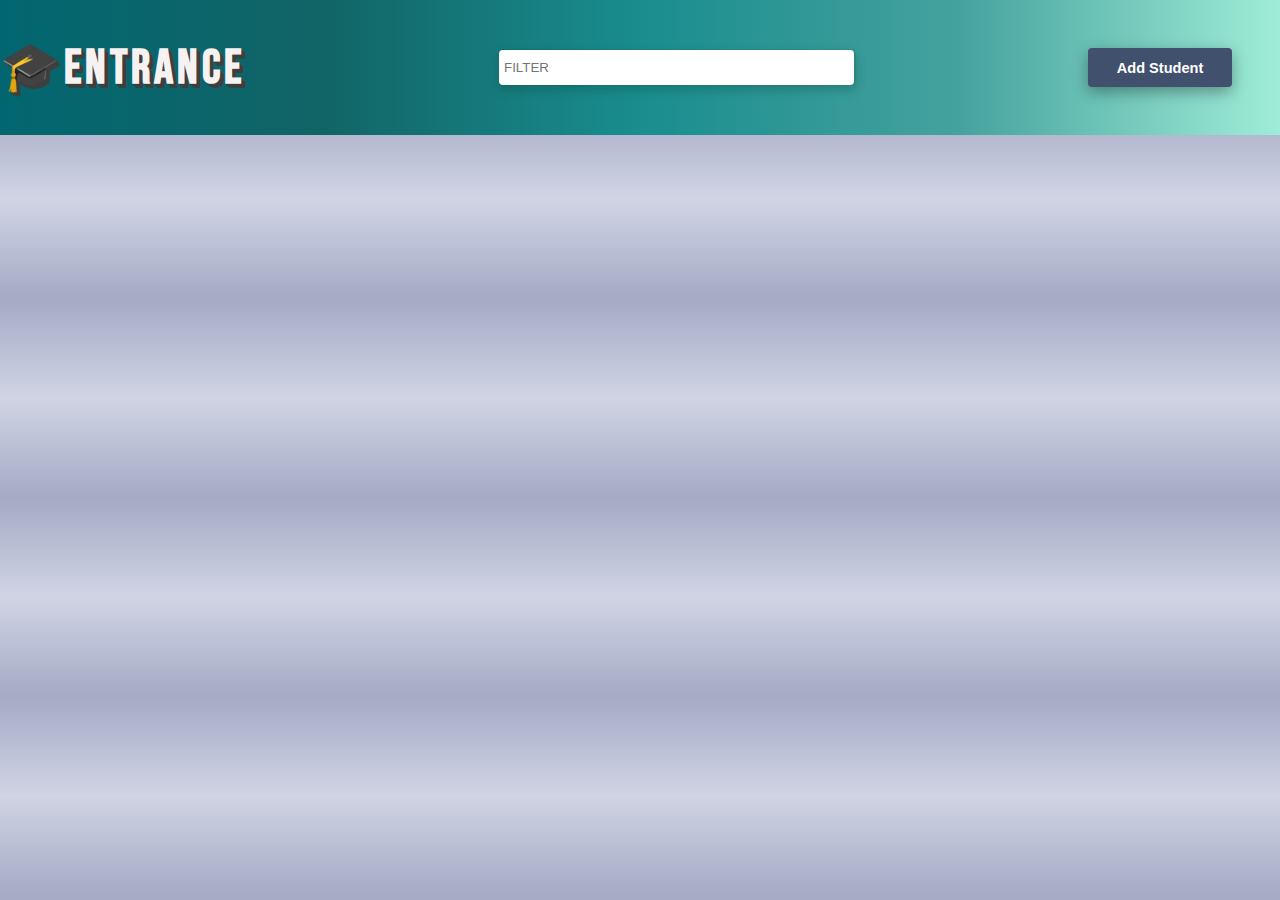
<file: clientside/index.html>
<!DOCTYPE html>
<html lang="en">
<head>
    <meta charset="UTF-8">
    <meta name="viewport" content="width=device-width, initial-scale=1.0">
    <title>Student Details</title>
    <style>
        @import url('https://fonts.googleapis.com/css2?family=Abril+Fatface&family=Bebas+Neue&family=Squada+One&family=Ultra&display=swap');
        *{
            margin: 0;
            padding: 0;
        }
        body{
            background: linear-gradient(180deg,#d0d4e4,#a5aac5,#d0d4e4);
        }
        .navbar{
            width: 100%;
            height: 15vh;
            background: linear-gradient(90deg,#026670,#116466,#1a8d8f,#45a29e,#9fedd7);
            display: flex;
            flex-wrap: wrap;
            align-items: center;
            justify-content: space-between;
        }
        .navbar h1{
            text-shadow: 1px 1px 0 #3f3e3e,
                        2px 2px 0 #3f3e3e,
                        3px 3px 0 #3f3e3e,
                        4px 4px 0 #3f3e3e;
            color: #f7f2f2;
            font-size: 3em;
            font-family: "Bebas Neue", sans-serif;
            letter-spacing: 4px;
        }
        .search input{
            height: 35px;
            width: 350px;
        }
        .button1{
            width: 15%;
        }
        .button1 button{
            padding: 6% 15%;
            border-radius: 4px;
            border: none;
            background-color: #40506d;
            color: white;
            font-weight: 600;
            font-size: 0.91em;
            box-shadow: rgba(0, 0, 0, 0.35) 0px 5px 15px;
        }
        .button1 button:hover{
            transform: scale(1.12);
            background-color: #456297;
            transition: 0.3s;
        }
        .container{
            width: 100%;
            margin-top: 5%;
            display: flex;
            flex-wrap: wrap;
            justify-content: center;
            align-items: center;
        }
        .content{
            margin: 1%;
            padding: 2% ;
            height: 55%;
            box-shadow: rgba(0, 0, 0, 0.35) 0px 5px 15px;
            display: flex;
            justify-content: center;
            align-items: center;
            border-radius: 8px;
            background: linear-gradient(180deg,#d1e8e2,#45a29e);
        }
        .content:hover{
            box-shadow: #fae38e83 0px 5px 15px;
            background-color: #f7f2f2;
            transition: 0.3s;
        }

        .content table td,th{
            padding-bottom: 3%;
            font-size: 1em;
        }
        input{
            padding-left: 5px;
            width: 250px;
            height: 28px;
            box-shadow: 1px 4px 8px 2px rgba(9, 66, 48, 0.25), 1px 0px 0px 1px rgba(9, 66, 57, 0.08);
            border: none;
            margin-left: 20px;
            border-radius: 4px;
        }
        table .t2 input{
            width: 80px;
            height: 28px;
            margin-left: 0px;
            text-align: center;
            padding-left: 0;
        }
        table .t2 td{
            padding: 8px;
        }
        input:focus{
            transform: scale(1.1,1.1);
            transition: 0.3s;
        }
        input:focus{
            outline: none;
        }
        #edit,#save,#delete{
            padding: 1.5% 5%;
            border-radius: 4px;
            border: none;
            margin: 5px;
            font-weight: 600;
        }
        #edit{
            border:2px solid #1d4ba7;
        }
        #save{
            border:2px solid #1c7c39;
        }
        #delete{
            border:2px solid #af111c;
        }
        #edit:hover{
            background-color: #1d4ba7;
            color: white;
            transition: 0.3s;
        }
        #save:hover{
            background-color: #1c7c39;
            color: white;
            transition: 0.3s;
        }
        #delete:hover{
            background-color: #af111c;
            color: white;   
            transition: 0.3s;
        }
        .eligibility{
            padding: 6px 0;
            border-radius: 4px;
            width: 70%;
        }
    </style>
</head>
<body>
    <div class="navbar">
        <h1 align="center">🎓ENTRANCE</h1>
        <div class="search">
            <input type="text" name="search" id="search" placeholder="FILTER">
        </div>
        <div class="button1">
            <a href="./pages/add"><button >Add Student</button></a>
        </div>
    </div>
    <div class="container" id="main">
        
        
    </div>
    <script src="./js/index.js"></script>
</body>
</html>
</file>
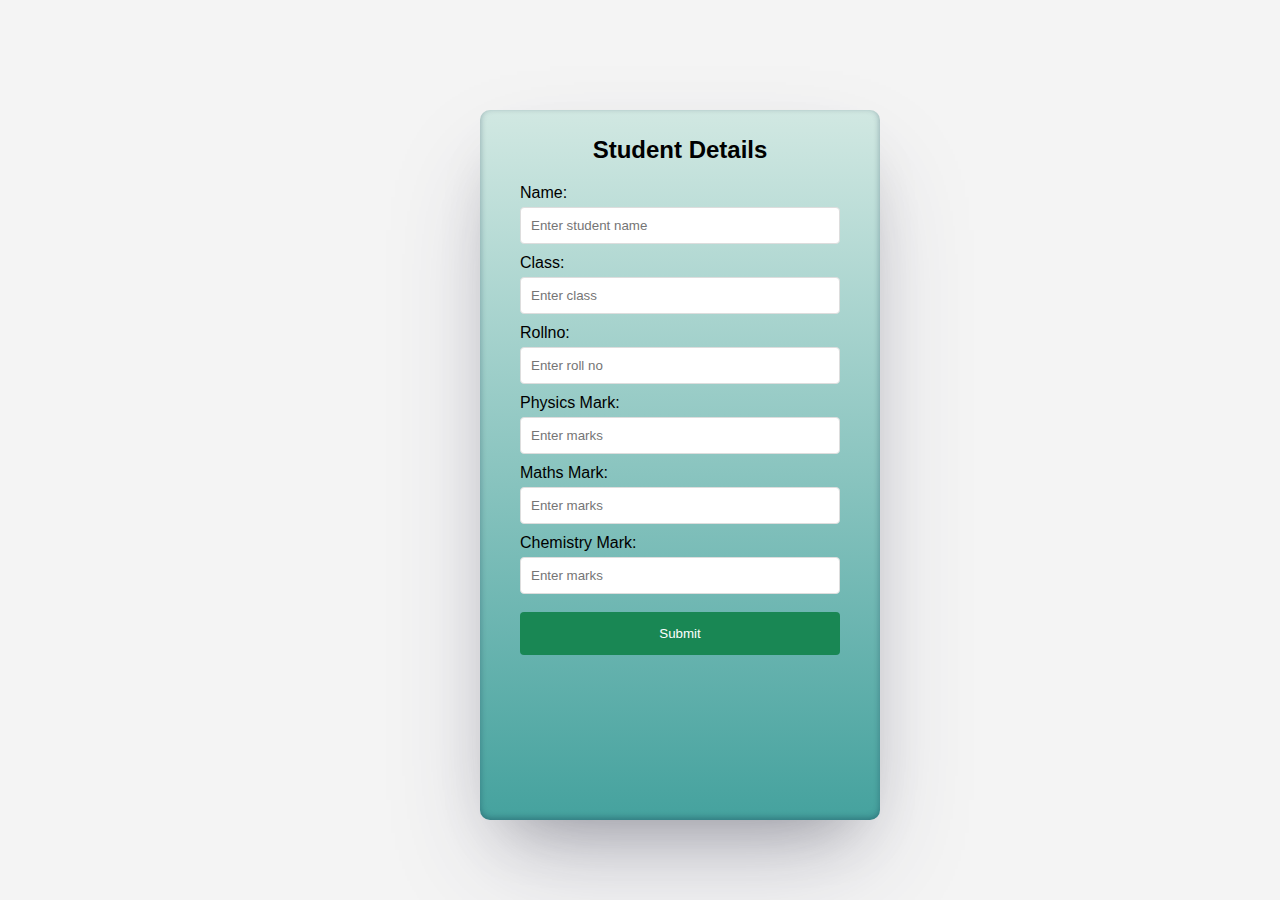
<file: clientside/pages/add.html>
<!DOCTYPE html>
<html lang="en">
<head>
    <meta charset="UTF-8">
    <meta name="viewport" content="width=device-width, initial-scale=1.0">
    <title>Document</title>
    <style>
        body {
            font-family: Arial, sans-serif;
            background-color: #f4f4f4;
            margin: 0;
            padding: 0;
            display: flex;
            justify-content: center;
            align-items: center;
            height: 100vh;
          }
          .container {
            background:linear-gradient(180deg,#d1e8e2,#45a29e);
            padding: 40px;
            border-radius: 10px;
            box-shadow: rgba(50, 50, 93, 0.25) 0px 50px 100px -20px, rgba(0, 0, 0, 0.3) 0px 30px 60px -30px, rgba(10, 37, 64, 0.35) 0px -2px 6px 0px inset;    margin-left: 80px;
            margin-top:30px;
            width:25%;
            height: 70vh;
            
          }
          h2 {
            text-align: center;
            margin-top:-14px;
          }
          
          label {
            display: block;
            margin-bottom: 5px;
          }
          
          input[type="text"], input[type="number"] {
            width: 100%;
            padding: 10px;
            border: 1px solid #ddd;
            border-radius: 4px;
            box-sizing: border-box;
            margin-bottom: 10px;
          }
          input[type="submit"] {
            width: 100%;
            background-color: #198754;
            color: white;
            padding: 14px 20px;
            margin: 8px 0;
            border: none;
            border-radius: 4px;
            cursor: pointer;
          }
          
          input[type="submit"]:hover {
            background-color: #45a049;
          }
    </style>
</head>
<body>
 
    <div class="container">
        <h2> Student Details</h2>
        <form method="post" action="/submit">
          <label for="name">Name:</label>
          <input type="text" id="name" name="name" placeholder="Enter student name" required>
    
          <label for="division">Class:</label>
          <input type="text" id="class" name="class" placeholder="Enter class" required>

          <label for="Rollno">Rollno:</label>
          <input type="number" id="rollno" name="rollno" placeholder="Enter roll no" required>
    
          <label for="marks">Physics Mark:</label>
          <input type="number" id="physics" name="physics" placeholder="Enter marks" required>

         <label for="marks">Maths Mark:</label>
         <input type="number" id="maths" name="maths" placeholder="Enter marks" required>

        <label for="marks">Chemistry Mark:</label>
        <input type="number" id="chemistry" name="chemistry" placeholder="Enter marks" required>



          <input type="submit" value="Submit">
        </form>
      </div>
      
</body>
</html>
</file>
